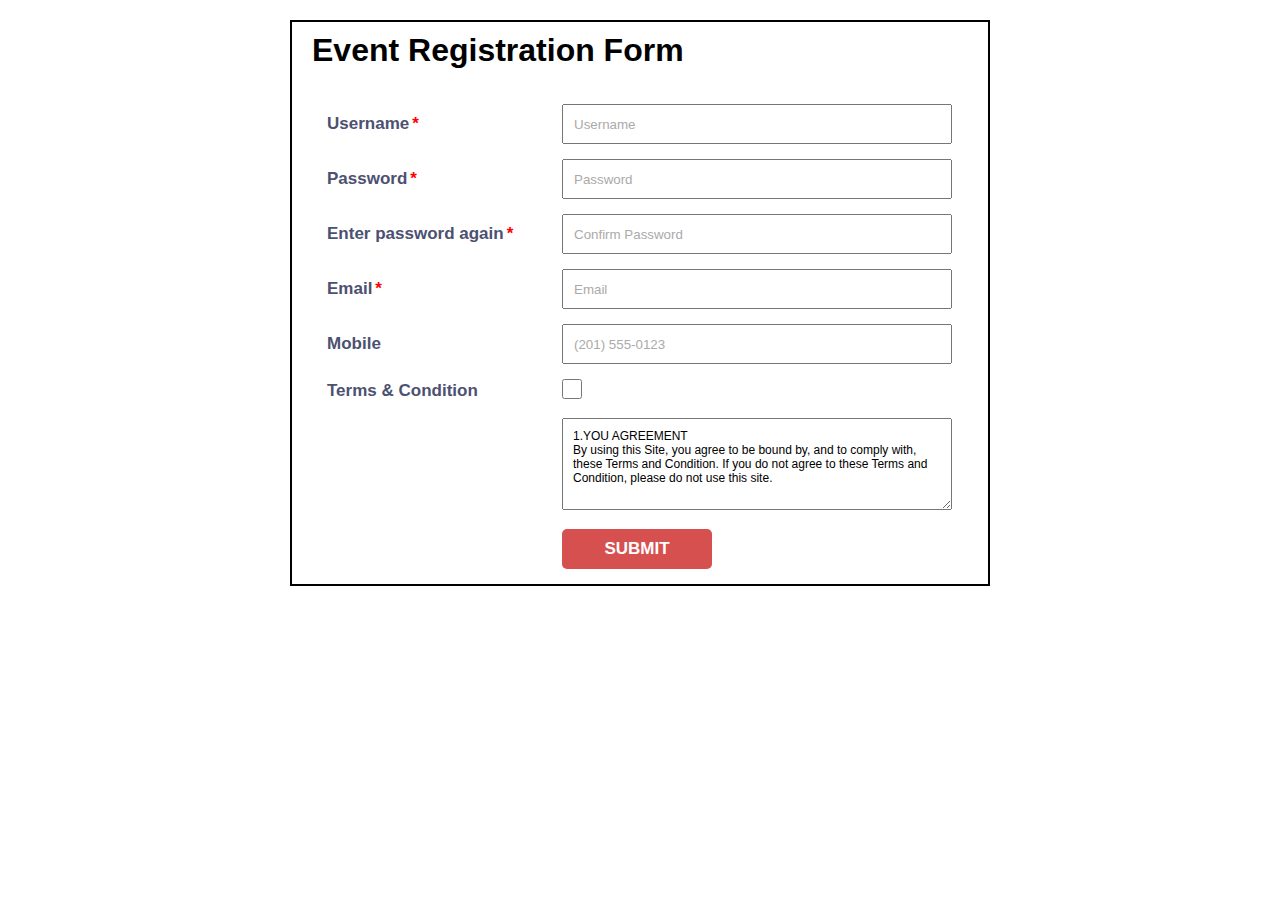
<file: index.html>
<!DOCTYPE html>
<html lang="en">
  <head>
    <meta charset="UTF-8" />
    <meta name="viewport" content="width=device-width, initial-scale=1.0" />
    <link rel="stylesheet" href="style.css" />
    <title>Nguyễn Hoàng Nam - A23030</title>
  </head>
  <body>
    <form action="done.html" method="get">
      <header>
        <h1>Event Registration Form</h1>
      </header>
      <section>
        <table cellspacing="15">
          <tr>
            <th>Username<span>*</span></th>
            <td>
              <input
                type="text"
                name="username"
                id="username"
                placeholder="Username"
                required
                oninput="username_F()"
              />
            </td>
          </tr>
          <tr>
            <th>Password<span>*</span></th>
            <td>
              <input
                type="password"
                name="pass"
                id="pass"
                placeholder="Password"
                required
                oninput="password_F()"
              />
            </td>
          </tr>
          <tr>
            <th>Enter password again<span>*</span></th>
            <td>
              <input
                type="password"
                name="confirm-pass"
                id="confirm-pass"
                placeholder="Confirm Password"
                required
                oninput="confirmPass_F()"
              />
            </td>
          </tr>
          <tr>
            <th>Email<span>*</span></th>
            <td>
              <input
                type="email"
                name="email"
                id="email"
                placeholder="Email"
                required
                oninput="email_F()"
              />
            </td>
          </tr>
          <tr>
            <th>Mobile</th>
            <td>
              <input
                type="tel"
                name="tel"
                id="tel"
                placeholder="(201) 555-0123"
                pattern="201+\d{7}"
              />
            </td>
          </tr>
          <tr>
            <th>Terms & Condition</th>
            <td>
              <input
                type="checkbox"
                name="checkbox"
                id="checkbox"
                onchange="checkBox_F()"
              />
            </td>
          </tr>
          <tr>
            <th></th>
            <td>
              <textarea
                name="textarea"
                id="textarea"
                cols="30"
                rows="5"
                readonly
              ></textarea>
            </td>
          </tr>
          <tr>
            <th></th>
            <td>
              <input type="submit" value="SUBMIT" id="submit-btn" />
            </td>
          </tr>
        </table>
      </section>
    </form>

    <script src="index.js"></script>
  </body>
</html>
</file>
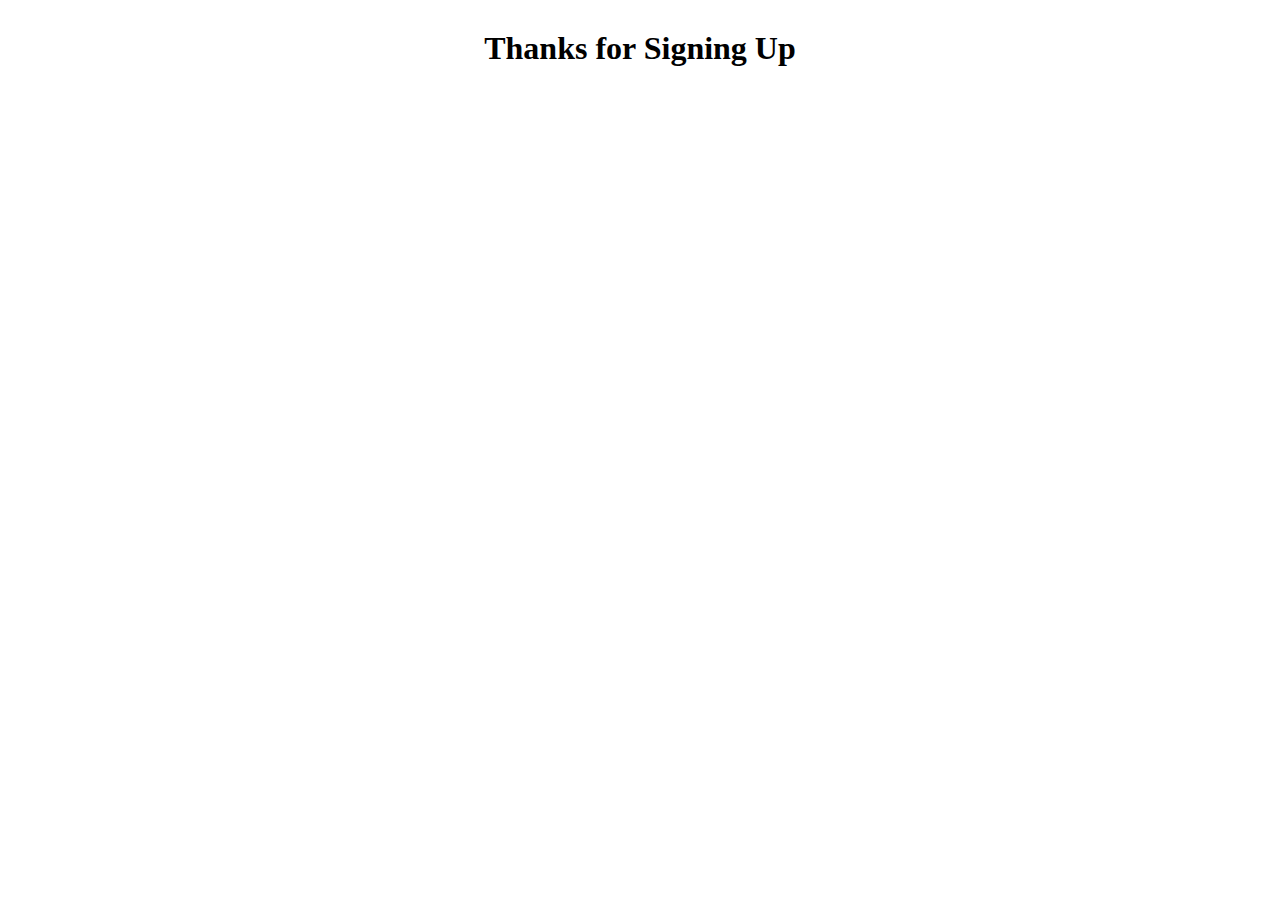
<file: done.html>
<!DOCTYPE html>
<html lang="en">
<head>
    <meta charset="UTF-8">
    <meta name="viewport" content="width=device-width, initial-scale=1.0">
    <title>Nguyễn Hoàng Nam - A23030</title>
</head>
<body>
    <h1 style="text-align: center; margin-top: 30px;">Thanks for Signing Up</h1>
</body>
</html>
</file>
<file: style.css>
* {
  margin: 0;
  padding: 0;
  box-sizing: border-box;
  font-family: Arial, Helvetica, sans-serif;
}

body {
  display: flex;
  justify-content: center;
}

h1 {
  position: relative;
  left: 20px;
  margin-top: 10px;
  margin-bottom: 20px;
}

form {
  width: 700px;
  border: 2px solid black;
  margin-top: 20px;
}

table {
  position: relative;
  left: 20px;
}

th {
  text-align: left;
  width: 220px;
  font-size: 17px;
  color: #4d5171;
}

input {
  width: 390px;
  height: 40px;
  padding-left: 10px;
}
input::placeholder {
  color: #aaaaaa;
}

textarea {
  width: 390px;
  font-size: 12px;
  overflow-y: scroll;
  padding: 10px;
}
span {
  color: red;
  position: relative;
  left: 3px;
}

#checkbox {
  width: 20px;
  height: 20px;
}

#submit-btn {
  width: 150px;
  font-size: 17px;
  font-weight: bold;
  color: white;
  background-color: #d65050;
  border: none;
  border-radius: 5px;
  padding: 0;
}
</file>
